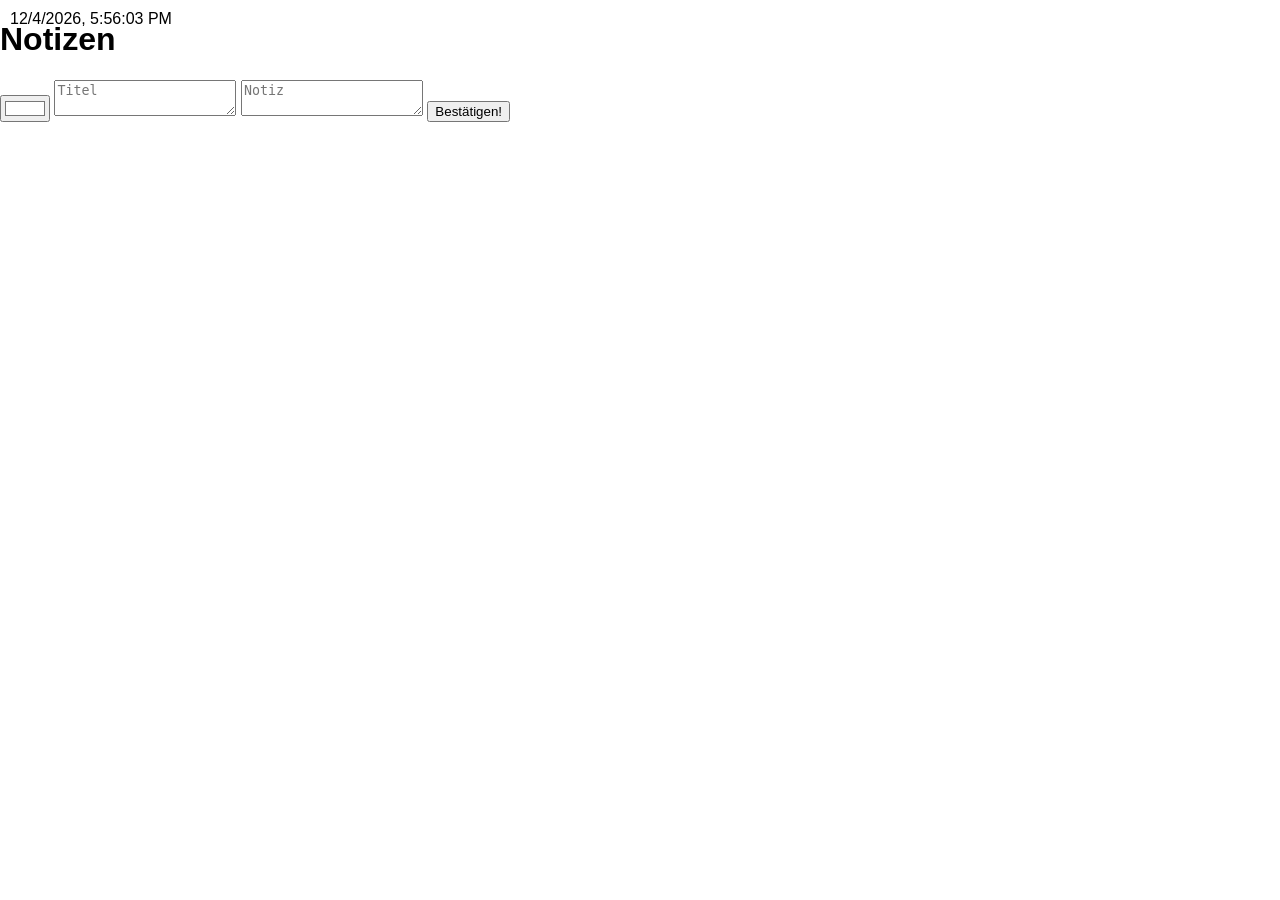
<file: index.html>
<!DOCTYPE html>
<html lang="de">
<head>
    <meta charset="UTF-8">
    <meta name="viewport" content="width=device-width, initial-scale=1.0">
    <title>Notizen</title>
    <style>
       header{
            font-family: 'Franklin Gothic Medium', 'Arial Narrow', Arial, sans-serif;
            padding: 20px;
            text-align: center;
	

       }
       body {
            font-family: Arial, sans-serif;
            margin: 0;
            padding: 0;
        }

        #container {
            display: flex;
            flex-wrap: wrap;
        }

        .note {
            width: 200px;
            height: 200px;
            margin: 10px;
            padding: 10px;
            position: relative;
            border: 1px solid #ccc;
            box-shadow: 2px 2px 5px rgba(0, 0, 0, 0.3);
        }

        .note .delete {
            position: absolute;
            top: 5px;
            right: 5px;
            cursor: pointer;
        }

        input[type="color"] {
            margin-top: 10px;
        }

        #datetime {
            position: fixed;
            top: 10px;
            left: 10px;
        }
    </style>
</head>
<body>
    <div id="datetime"></div>
    <div>
        <h1>Notizen</h1>
        <input type="color" id="colorPicker" value="#ffffff">
        <textarea id="noteTitle" placeholder="Titel"></textarea>
        <textarea id="noteContent" placeholder="Notiz"></textarea>
        <button onclick="addNote()">Bestätigen!</button>
    </div>
    <div id="container"></div>
	
    <script>
        function addNote() {
            const color = document.getElementById("colorPicker").value;
            const title = document.getElementById("noteTitle").value;
            const content = document.getElementById("noteContent").value;

            if (!title || !content) {
                alert("Bitte Titel und Notiz eingeben.");
                return;
            }

            const note = document.createElement("div");
            note.classList.add("note");
            note.style.backgroundColor = color;
            note.style.color = isDarkColor(color) ? "white" : "black";
            note.innerHTML = `
                <span class="delete" onclick="deleteNote(this)">X</span>
                <h2>${title}</h2>
                <p>${content}</p>
            `;

            document.getElementById("container").appendChild(note);
            saveNotes();
            clearInputFields();
        }

        function deleteNote(element) {
            const note = element.parentElement;
            note.remove();
            saveNotes();
        }

        function isDarkColor(hexColor) {
            const r = parseInt(hexColor.slice(1, 3), 16);
            const g = parseInt(hexColor.slice(3, 5), 16);
            const b = parseInt(hexColor.slice(5, 7), 16);

            // Helligkeitsberechnung (Luma)
            const brightness = (r * 299 + g * 587 + b * 114) / 1000;

            return brightness < 128; // Arbiträrer Schwellenwert für Dunkelheit
        }

        function saveNotes() {
            const notes = [];
            const noteElements = document.querySelectorAll(".note");
            noteElements.forEach(noteElement => {
                const color = noteElement.style.backgroundColor;
                const title = noteElement.querySelector("h2").textContent;
                const content = noteElement.querySelector("p").textContent;
                notes.push({ color, title, content });
            });

            localStorage.setItem("notes", JSON.stringify(notes));
        }

        function loadNotes() {
            const savedNotes = JSON.parse(localStorage.getItem("notes")) || [];

            savedNotes.forEach(savedNote => {
                const note = document.createElement("div");
                note.classList.add("note");
                note.style.backgroundColor = savedNote.color;
                note.style.color = isDarkColor(savedNote.color) ? "white" : "black";
                note.innerHTML = `
                    <span class="delete" onclick="deleteNote(this)">X</span>
                    <h2>${savedNote.title}</h2>
                    <p>${savedNote.content}</p>
                `;

                document.getElementById("container").appendChild(note);
            });
        }

        function clearInputFields() {
            document.getElementById("colorPicker").value = "#ffffff";
            document.getElementById("noteTitle").value = "";
            document.getElementById("noteContent").value = "";
        }

        loadNotes();

        // Aktualisiert die Uhrzeit und das Datum alle 1000ms (1 Sekunde)
        function updateDateTime() {
            const now = new Date();
            const datetimeElement = document.getElementById("datetime");
            datetimeElement.textContent = now.toLocaleString();
        }

        // Initialer Aufruf und fortlaufende Aktualisierung der Uhrzeit/Datum
        updateDateTime();
        setInterval(updateDateTime, 1000);
    </script>
</body>
</html>
</file>
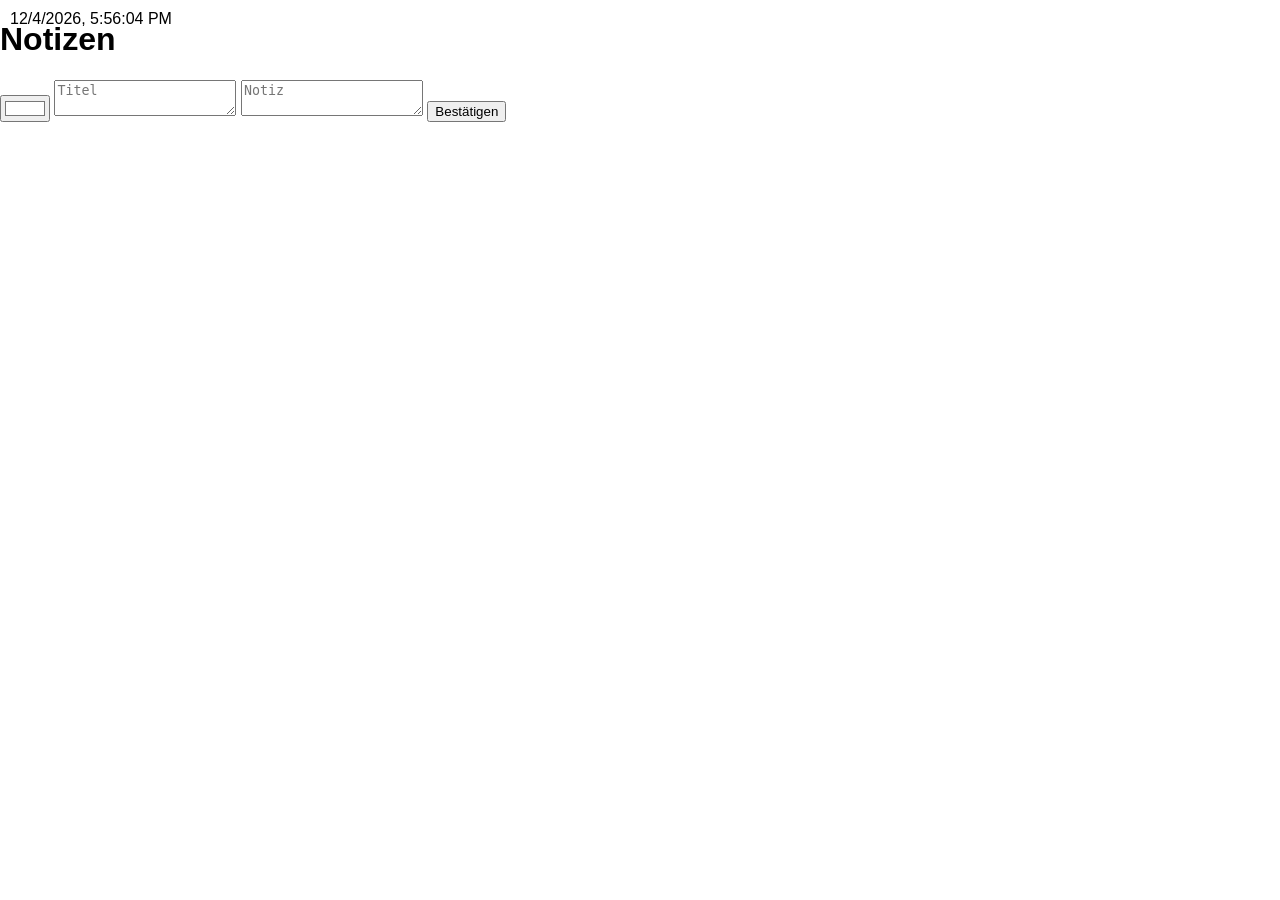
<file: HTMLCSSJSNotes.html>
<!DOCTYPE html>
<html lang="de">
<head>
    <meta charset="UTF-8">
    <meta name="viewport" content="width=device-width, initial-scale=1.0">
    <title>Notizen</title>
    <style>
       header{
            font-family: 'Franklin Gothic Medium', 'Arial Narrow', Arial, sans-serif;
            padding: 20px;
            text-align: center;


       }
       body {
            font-family: Arial, sans-serif;
            margin: 0;
            padding: 0;
        }

        #container {
            display: flex;
            flex-wrap: wrap;
        }

        .note {
            width: 200px;
            height: 200px;
            margin: 10px;
            padding: 10px;
            position: relative;
            border: 1px solid #ccc;
            box-shadow: 2px 2px 5px rgba(0, 0, 0, 0.3);
        }

        .note .delete {
            position: absolute;
            top: 5px;
            right: 5px;
            cursor: pointer;
        }

        input[type="color"] {
            margin-top: 10px;
        }

        #datetime {
            position: fixed;
            top: 10px;
            left: 10px;
        }
    </style>
</head>
<body>
    <div id="datetime"></div>
    <div>
        <h1>Notizen</h1>
        <input type="color" id="colorPicker" value="#ffffff">
        <textarea id="noteTitle" placeholder="Titel"></textarea>
        <textarea id="noteContent" placeholder="Notiz"></textarea>
        <button onclick="addNote()">Bestätigen</button>
    </div>
    <div id="container"></div>

    <script>
        function addNote() {
            const color = document.getElementById("colorPicker").value;
            const title = document.getElementById("noteTitle").value;
            const content = document.getElementById("noteContent").value;

            if (!title || !content) {
                alert("Bitte Titel und Notiz eingeben.");
                return;
            }

            const note = document.createElement("div");
            note.classList.add("note");
            note.style.backgroundColor = color;
            note.style.color = isDarkColor(color) ? "white" : "black";
            note.innerHTML = `
                <span class="delete" onclick="deleteNote(this)">X</span>
                <h2>${title}</h2>
                <p>${content}</p>
            `;

            document.getElementById("container").appendChild(note);
            saveNotes();
            clearInputFields();
        }

        function deleteNote(element) {
            const note = element.parentElement;
            note.remove();
            saveNotes();
        }

        function isDarkColor(hexColor) {
            const r = parseInt(hexColor.slice(1, 3), 16);
            const g = parseInt(hexColor.slice(3, 5), 16);
            const b = parseInt(hexColor.slice(5, 7), 16);

            // Helligkeitsberechnung (Luma)
            const brightness = (r * 299 + g * 587 + b * 114) / 1000;

            return brightness < 128; // Arbiträrer Schwellenwert für Dunkelheit
        }

        function saveNotes() {
            const notes = [];
            const noteElements = document.querySelectorAll(".note");
            noteElements.forEach(noteElement => {
                const color = noteElement.style.backgroundColor;
                const title = noteElement.querySelector("h2").textContent;
                const content = noteElement.querySelector("p").textContent;
                notes.push({ color, title, content });
            });

            localStorage.setItem("notes", JSON.stringify(notes));
        }

        function loadNotes() {
            const savedNotes = JSON.parse(localStorage.getItem("notes")) || [];

            savedNotes.forEach(savedNote => {
                const note = document.createElement("div");
                note.classList.add("note");
                note.style.backgroundColor = savedNote.color;
                note.style.color = isDarkColor(savedNote.color) ? "white" : "black";
                note.innerHTML = `
                    <span class="delete" onclick="deleteNote(this)">X</span>
                    <h2>${savedNote.title}</h2>
                    <p>${savedNote.content}</p>
                `;

                document.getElementById("container").appendChild(note);
            });
        }

        function clearInputFields() {
            document.getElementById("colorPicker").value = "#ffffff";
            document.getElementById("noteTitle").value = "";
            document.getElementById("noteContent").value = "";
        }

        loadNotes();

        // Aktualisiert die Uhrzeit und das Datum alle 1000ms (1 Sekunde)
        function updateDateTime() {
            const now = new Date();
            const datetimeElement = document.getElementById("datetime");
            datetimeElement.textContent = now.toLocaleString();
        }

        // Initialer Aufruf und fortlaufende Aktualisierung der Uhrzeit/Datum
        updateDateTime();
        setInterval(updateDateTime, 1000);
    </script>
</body>
</html>
</file>
